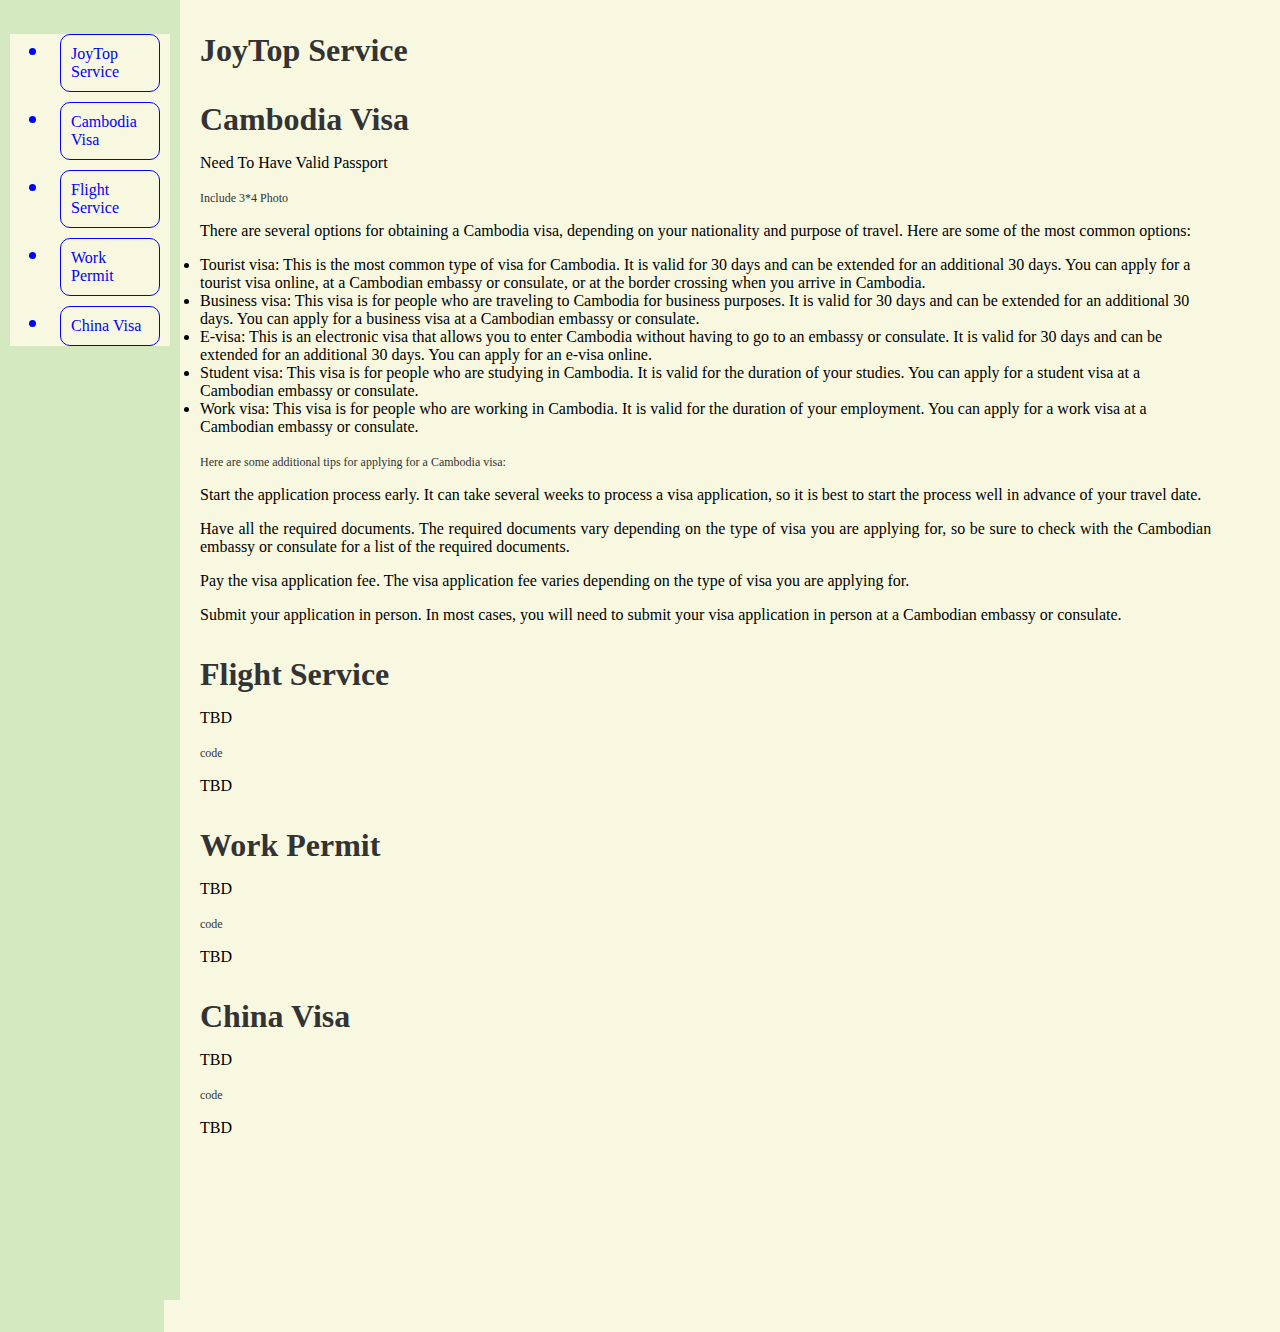
<file: JoyTop Service/index.html>
<!DOCTYPE html>
<html lang="en">

<head>
    <meta charset="UTF-8">
    <meta name="viewport" content="width=device-width, initial-scale=1.0">
    <meta name="description" content="JoyTop Service Document">
    <link rel="stylesheet" href="styles.css">
    <nav id="navbar">
        <header id="navbar">Navigation</header>
        <ul>
            <li><a class="nav-link" href="#JoyTop_Service">JoyTop Service</a></li>
            <li><a class="nav-link" href="#Cambodia_Visa">Cambodia Visa</a></li>
            <li><a class="nav-link" href="#Flight_Service">Flight Service</a></li>
            <li><a class="nav-link" href="#Work_Permit">Work Permit</a></li>
            <li><a class="nav-link" href="#China_Visa">China Visa</a></li>

        </ul>
    </nav>
</head>

<body>
    <main id="main-doc">
        <section class="main-section" id="JoyTop_Service">
            <header>JoyTop Service</header>

        </section>
        <section class="main-section" id="Cambodia_Visa">
            <header>Cambodia Visa</header>
            <p>Need To Have Valid Passport</p>
            <code>Include 3*4 Photo</code>
            <p>There are several options for obtaining a Cambodia visa, depending on your nationality and purpose of
                travel. Here are some of the most common options:

            </p>
            <ul id="visalist">
                <li>Tourist visa: This is the most common type of visa for Cambodia. It is valid for 30 days and can be
                    extended for an additional 30 days. You can apply for a tourist visa online, at a Cambodian embassy
                    or consulate, or at the border crossing when you arrive in Cambodia.
                </li>
                <li>Business visa: This visa is for people who are traveling to Cambodia for business purposes. It is
                    valid for 30 days and can be extended for an additional 30 days. You can apply for a business visa
                    at a Cambodian embassy or consulate.</li>
                <li>E-visa: This is an electronic visa that allows you to enter Cambodia without having to go to an
                    embassy or consulate. It is valid for 30 days and can be extended for an additional 30 days. You can
                    apply for an e-visa online.
                </li>
                <li>Student visa: This visa is for people who are studying in Cambodia. It is valid for the duration of
                    your studies. You can apply for a student visa at a Cambodian embassy or consulate.
                </li>
                <li>Work visa: This visa is for people who are working in Cambodia. It is valid for the duration of your employment. You can apply for a work visa at a Cambodian embassy or consulate.
                </li>
                
            </ul>
            <code>Here are some additional tips for applying for a Cambodia visa:<br></code>

            <p>Start the application process early. It can take several weeks to process a visa application, so it is
                best to start the process well in advance of your travel date.
            </p>
            <p>
                Have all the required documents. The required documents vary depending on the type of visa you are
                applying for, so be sure to check with the Cambodian embassy or consulate for a list of the required
                documents.
            </p>
            <p>Pay the visa application fee. The visa application fee varies depending on the type of visa you are
                applying for.
            </p>
            <p>Submit your application in person. In most cases, you will need to submit your visa application in person
                at a Cambodian embassy or consulate.
            </p>
        </section>
        <section class="main-section" id="Flight_Service">
            <header>Flight Service</header>
            <p>TBD</p>
            <code>code</code>
            <p>TBD</p>
        </section>
        <section class="main-section" id="Work_Permit">
            <header>Work Permit</header>
            <p>TBD</p>
            <code>code</code>
            <p>TBD</p>
        </section>
        <section class="main-section" id="China_Visa">
            <header>China Visa</header>
            <p>TBD</p>
            <code>code</code>
            <p>TBD</p>
        </section>
    </main>
</body>

</html>
</file>
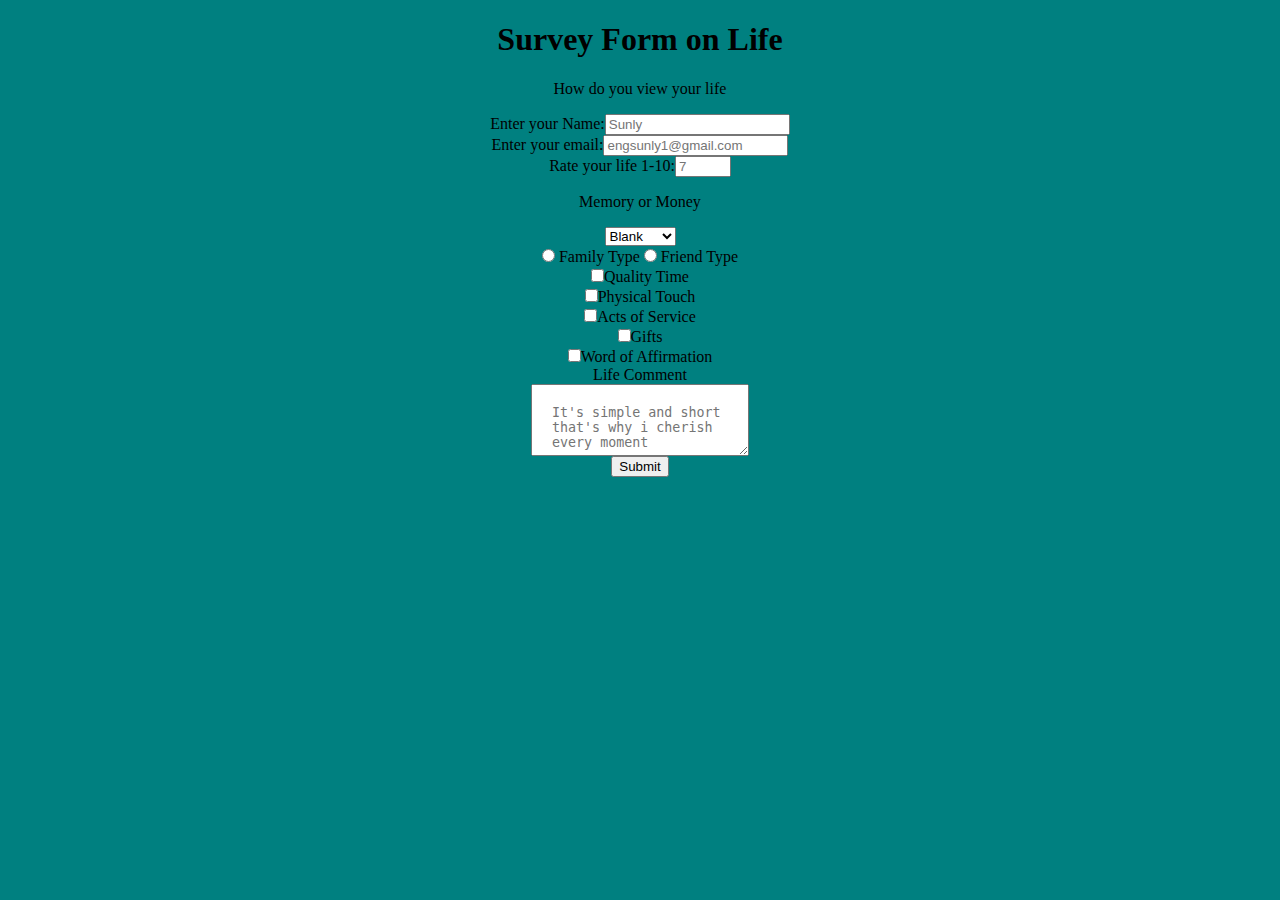
<file: Survey Form/index.html>
<!DOCTYPE html>
<html lang="en">

<head>
    <meta charset="UTF-8">
    <title>Registration Form</title>
    <link rel="stylesheet" href="styles.css" />
</head>

<h1 id="title">Survey Form on Life</h1>

<p id="description">How do you view your life</p>

<form id="survey-form">
    <div>
        <label id="name-label">Enter your Name:<input required type="text" id="name" placeholder="Sunly">
        </label>
        <label id="email-label"><br>Enter your email:<input required type="email" id="email"
                placeholder="engsunly1@gmail.com">
        </label>
        <label id="number-label"><br>Rate your life 1-10:<input required type="number" id="number" placeholder="7"
                min="0" max="10">
        </label>
        <div>
            <p>Memory or Money </p>
            <select id="dropdown">
                <option>Blank</option>
                <option id="Memory">
                    Memory
                </option>
                <option id="Money">
                    Money
                </option>
            </select>
            <br>
            <label for="Family"><input id="Family" type="radio" name="Person-type" value="Family" /> Family Type</label>
            <label for="Friend"><input id="Friend" type="radio" name="Person-type" value="Friend" /> Friend
                Type<br></label>

            <input id="Time" type="checkbox" name="Love-lang" value="Time">Quality Time<br>
            <input id="Touch" type="checkbox" value="Touch" name="Love-lang">Physical Touch<br>
            <input id="Service" type="checkbox" name="Love-lang" value="Service">Acts of Service<br>
            <input id="Gift" type="checkbox" name="Love-lang" value="Gift">Gifts<br>
            <input id="Word" type="checkbox" name="Love-lang" value="Word">Word of Affirmation<br>
            <label for="life">Life Comment<br>
                <textarea placeholder="It's simple and short that's why i cherish every moment"></textarea>
            </label>
            <input id="submit" type="submit" />
</form>
</file>
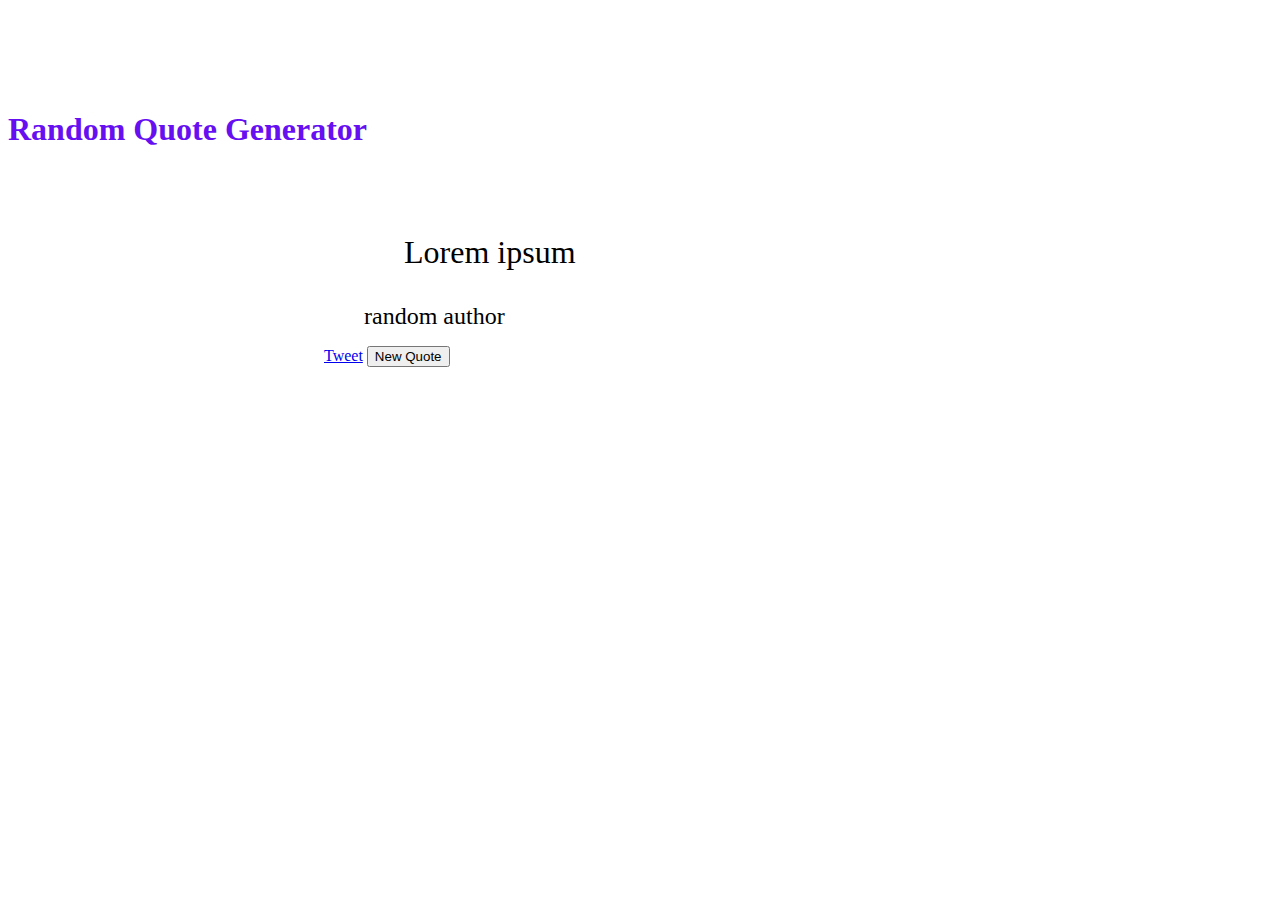
<file: RandomQuotes/randomQuote.html>
<!DOCTYPE html>
<html lang="en">

<head>
    <meta charset="UTF-8">
    <meta name="viewport" content="width=device-width, initial-scale=1.0">
    <title>RandomQuote</title>
    <link href="https://cdn.jsdelivr.net/npm/bootstrap@5.3.1/dist/css/bootstrap.min.css" rel="stylesheet"
        integrity="sha384-4bw+/aepP/YC94hEpVNVgiZdgIC5+VKNBQNGCHeKRQN+PtmoHDEXuppvnDJzQIu9" crossorigin="anonymous">
    <!-- adding bootstrap for funsies -->
    <style>
        body {
            background-color: var(--bs-info-bg-subtle);
        }
        h1{
            padding-top:10vh;
            color: #6610f2;
        }
        .wrapper {
            background-color: var(--bs-light);
            border-radius: 10px;
            padding: 2rem;
            margin: 0 auto;
            width: 50%;
            height: 50%;
        }
        #text {
            font-size: 2rem;
            color: var(--bs-dark);
        }
        #author {
            font-size: 1.5rem;
            color: var(--bs-dark);
        }


    </style>
</head>

<body>
    <div class="container-fluid text-center">
        <h1>Random Quote Generator</h1>
        <div class="wrapper" id="quote-box">
            <figure>
                <blockquote class="blockquote">
                    <p id="text">Lorem ipsum</p>
                </blockquote>
                <figcaption class="blockquote-footer" id="author">
                    random author
                </figcaption>
            </figure>
            <div class="buttons">
                <a class="btn btn-secondary btn-sm" href="https://twitter.com/intent/tweet" id="tweet-quote"
                    target="_blank">Tweet</a>
                <button class="btn btn-primary" id="new-quote">New Quote</button>

            </div>
        </div>

    </div>
</body>

<script src="jsQuote.js"></script>

</html>
</file>
<file: JoyTop Service/styles.css>
* {
    background-color: rgb(248, 248, 225);
}

#navbar{
    background-color: rgb(212, 233, 192);;
    color: blue;
    font-size: 1.5rem;
    padding: 10px;
    position: absolute;
    top: 0;
    left: 0;
    width: 10rem;
    height: 80rem;
}

.nav-link{
    color: blue;
    padding: 10px;
    margin: 10px;
    border-radius: 10px;
    text-decoration: none;
    display: block;
    text-align: left;
    font-size: 1rem;
    font-family: 'Times New Roman', Times, serif;
    border: 1px solid blue;
}
.nav-link:hover{
    background-color: #333;
    color: white;
}

header#navbar{
    margin-left: 0;
    z-index: -1;
}


p,code,header,#visalist{
    padding-left: 12rem;
    max-width: 80%;
}

p,code{
    text-align: justify;

    
    
}
header{
    margin-top: 2rem;
    font-size: 2rem;
    font-family: 'Times New Roman', Times, serif;
    font-weight: bold;
    color: #333;
}

code{
    font-size: 0.75rem;
    font-family: 'Times New Roman', Times, serif;
    color: #333;
}
@media (max-width: 1199px) and (min-width: 769px) {
    *{
        overflow: hidden;
    }
}
</file>
<file: Survey Form/styles.css>
label {
    display: inline;
    margin-left: auto;
    margin-right: auto;
}


body {
    background-color: teal;
    margin: auto;
    text-align: center;
}

textarea {
    padding: 20px;
    display: block;
    margin: auto;
}

input {
    display: inline;
    margin-left: auto;
    margin-right: auto;
}
</file>
